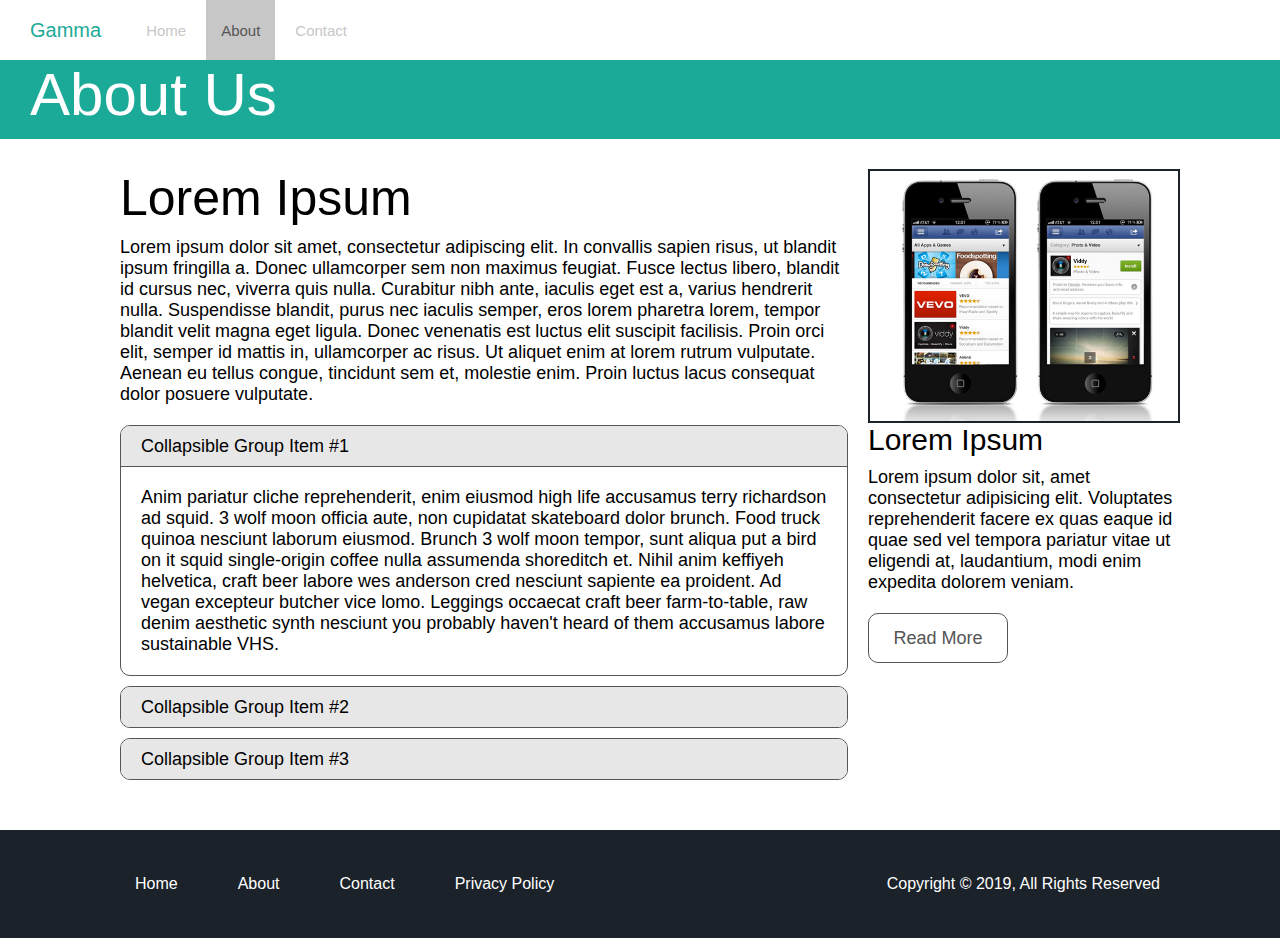
<file: about_us.html>
<!DOCTYPE html>
<html>

  <head>
    <meta charset="utf-8" />
    <meta http-equiv="X-UA-Compatible" content="IE=edge">
    <title>Gamma &mdash; Photo Sharing App</title>
    <link rel="shortcut icon" href="./assets/img/logo.png" type="image/x-icon">
    <meta name="viewport" content="width=device-width, initial-scale=1">
    <link rel="stylesheet" type="text/css" media="screen" href="./assets/css/style.css" />
  </head>

  <body class="container" style="grid-template-rows: minmax(6rem, min-content) min-content minmax(6rem, min-content);">


    <nav class="nav">
      <a class="nav__brand" href="./index.html">Gamma</a>
      <ul class="nav__group">
        <li class="nav__group-item nav__group-item-1"><a class="nav__link" href="./index.html">Home</a></li>
        <li class="nav__group-item  nav__group-item-2"><a class="nav__link active" href="./about_us.html">About</a></li>
        <li class="nav__group-item nav__group-item-3"><a class="nav__link" href="./contact_us.html">Contact</a></li>
      </ul>

      <label class="nav__btn" for="chk">
        <input type="checkbox" id="chk">
        <div class="nav__btn-label"></div>
      </label>
    </nav>

    <header class="header">
      <h1 class="heading-1 heading-1--light">
        About Us
      </h1>
    </header>

    <section class="details">
      <div class="detail">
        <h1 class="heading-2">
          Lorem Ipsum
        </h1>
        <p class="paragraph">Lorem ipsum dolor sit amet, consectetur adipiscing elit. In convallis sapien risus, ut
          blandit ipsum fringilla
          a. Donec ullamcorper sem non maximus feugiat. Fusce lectus libero, blandit id cursus nec, viverra quis nulla.
          Curabitur nibh ante, iaculis eget est a, varius hendrerit nulla. Suspendisse blandit, purus nec iaculis
          semper,
          eros lorem pharetra lorem, tempor blandit velit magna eget ligula. Donec venenatis est luctus elit suscipit
          facilisis. Proin orci elit, semper id mattis in, ullamcorper ac risus. Ut aliquet enim at lorem rutrum
          vulputate. Aenean eu tellus congue, tincidunt sem et, molestie enim. Proin luctus lacus consequat dolor
          posuere
          vulputate.</p>


        <div class="detail__collapse-box">
          <div class="detail__collapse">
            <label class="detail__collapse-main" for="coll1">
              <input type="checkbox" id="coll1" style="display: none;">
              Collapsible Group Item #1
            </label>
            <div class="detail__collapse-details detail__collapse-details-1 collapse">
              Anim pariatur cliche reprehenderit, enim eiusmod high life accusamus terry richardson ad squid. 3 wolf
              moon
              officia aute, non cupidatat skateboard dolor brunch. Food truck quinoa nesciunt laborum eiusmod. Brunch 3
              wolf moon tempor, sunt aliqua put a bird on it squid single-origin coffee nulla assumenda shoreditch et.
              Nihil anim keffiyeh helvetica, craft beer labore wes anderson cred nesciunt sapiente ea proident. Ad vegan
              excepteur butcher vice lomo. Leggings occaecat craft beer farm-to-table, raw denim aesthetic synth
              nesciunt
              you probably haven't heard of them accusamus labore sustainable VHS.
            </div>
          </div>
          <div class="detail__collapse">
            <label class="detail__collapse-main" for="coll2">
              <input type="checkbox" id="coll2" style="display: none;">
              Collapsible Group Item #2
            </label>
            <div class="detail__collapse-details detail__collapse-details-2">
              Anim pariatur cliche reprehenderit, enim eiusmod high life accusamus terry richardson ad squid. 3 wolf
              moon
              officia aute, non cupidatat skateboard dolor brunch. Food truck quinoa nesciunt laborum eiusmod. Brunch 3
              wolf moon tempor, sunt aliqua put a bird on it squid single-origin coffee nulla assumenda shoreditch et.
              Nihil anim keffiyeh helvetica, craft beer labore wes anderson cred nesciunt sapiente ea proident. Ad vegan
              excepteur butcher vice lomo. Leggings occaecat craft beer farm-to-table, raw denim aesthetic synth
              nesciunt
              you probably haven't heard of them accusamus labore sustainable VHS.
            </div>
          </div>
          <div class="detail__collapse">
            <label class="detail__collapse-main" for="coll3">
              <input type="checkbox" id="coll3" style="display: none;">
              Collapsible Group Item #3
            </label>
            <div class="detail__collapse-details detail__collapse-details-3">
              Anim pariatur cliche reprehenderit, enim eiusmod high life accusamus terry richardson ad squid. 3 wolf
              moon
              officia aute, non cupidatat skateboard dolor brunch. Food truck quinoa nesciunt laborum eiusmod. Brunch 3
              wolf moon tempor, sunt aliqua put a bird on it squid single-origin coffee nulla assumenda shoreditch et.
              Nihil anim keffiyeh helvetica, craft beer labore wes anderson cred nesciunt sapiente ea proident. Ad vegan
              excepteur butcher vice lomo. Leggings occaecat craft beer farm-to-table, raw denim aesthetic synth
              nesciunt
              you probably haven't heard of them accusamus labore sustainable VHS.
            </div>
          </div>
        </div>
      </div>
      <div class="product product__detail">
        <img src="./assets/img/demo1.jpg" class="product__img">
        <h1 class="heading-3 heading-3--dark">
          Lorem Ipsum
        </h1>
        <p class="paragraph">Lorem ipsum dolor sit, amet consectetur adipisicing elit. Voluptates reprehenderit facere
          ex
          quas eaque id quae sed vel tempora pariatur vitae ut eligendi at, laudantium, modi enim expedita dolorem
          veniam.</p>
        <a href="#" class="btn">Read More</a>
      </div>
    </section>


    <footer class="footer">
      <ul class="footer__links">
        <li><a class="footer__link" href="./index.html">Home</a></li>
        <li><a class="footer__link" href="./about_us.html">About</a></li>
        <li><a class="footer__link" href="./contact_us.html">Contact</a></li>
        <li><a class="footer__link" href="#">Privacy Policy</a></li>
      </ul>
      <div class="footer__copyright">
        <p class="copyright">Copyright &copy; 2019, All Rights Reserved</p>
      </div>
    </footer>

    <script src="./assets/js/main.js"></script>
  </body>

</html>
</file>
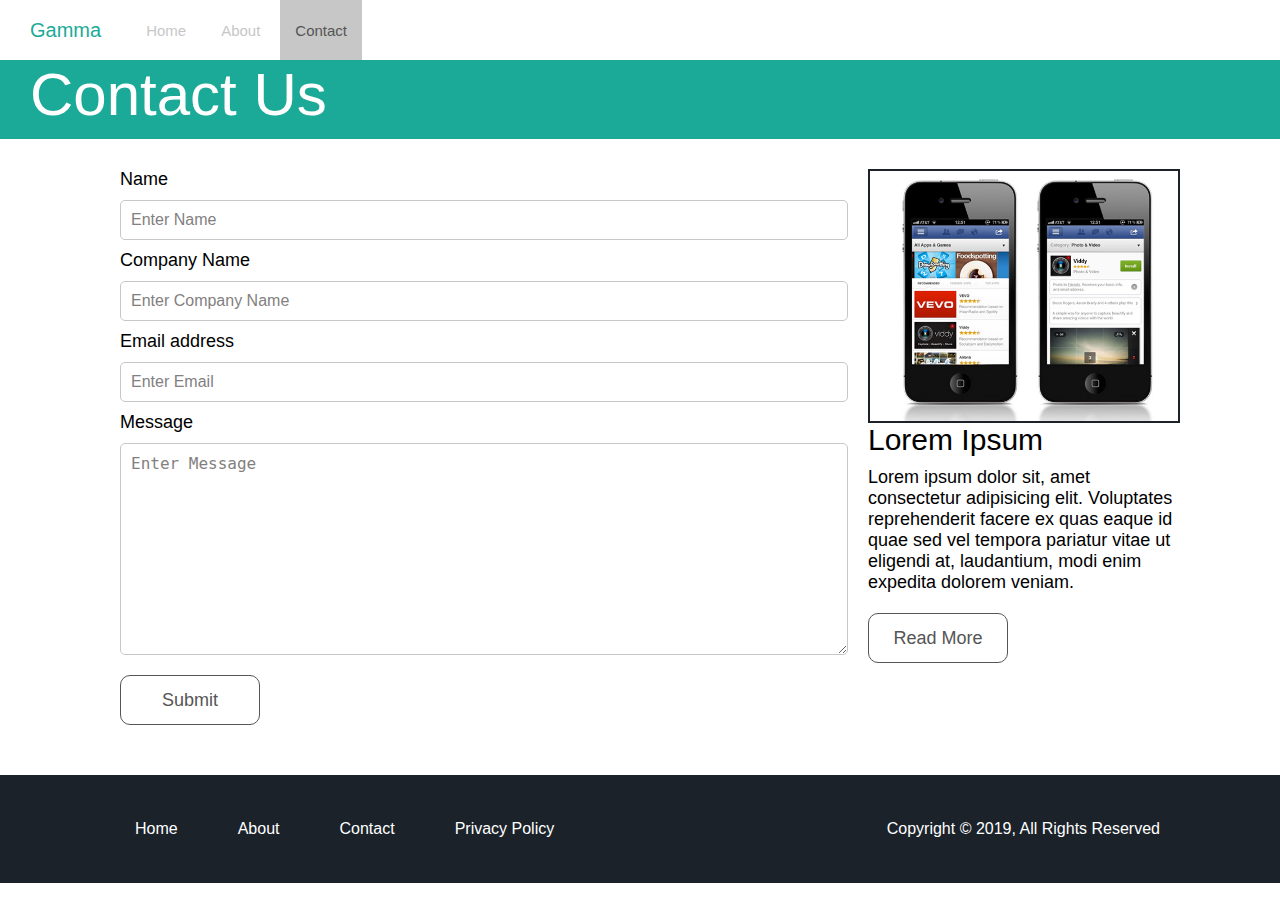
<file: contact_us.html>
<!DOCTYPE html>
<html>

  <head>
    <meta charset="utf-8" />
    <meta http-equiv="X-UA-Compatible" content="IE=edge">
    <title>Gamma &mdash; Photo Sharing App</title>
    <link rel="shortcut icon" href="./assets/img/logo.png" type="image/x-icon">
    <meta name="viewport" content="width=device-width, initial-scale=1">
    <link rel="stylesheet" type="text/css" media="screen" href="./assets/css/style.css" />
  </head>

  <body class="container" style="grid-template-rows: minmax(6rem, min-content) min-content minmax(6rem, min-content);">


    <nav class="nav nav--light">
      <a class="nav__brand" href="./index.html">Gamma</a>
      <ul class="nav__group">
        <li class="nav__group-item nav__group-item-1"><a class="nav__link" href="./index.html">Home</a></li>
        <li class="nav__group-item  nav__group-item-2"><a class="nav__link" href="./about_us.html">About</a></li>
        <li class="nav__group-item nav__group-item-3"><a class="nav__link active" href="./contact_us.html">Contact</a>
        </li>
      </ul>

      <label class="nav__btn" for="chk">
        <input type="checkbox" id="chk">
        <div class="nav__btn-label"></div>
      </label>
    </nav>

    <header class="header">
      <h1 class="heading-1 heading-1--light">
        Contact Us
      </h1>
    </header>

    <section class="details">
      <form action="" class="form">
        <fieldset class="form__fieldset">
          <label for="name" class="form__label">Name</label>
          <input type="text" class="form__input" id="name" placeholder="Enter Name">
        </fieldset>
        <fieldset class="form__fieldset">
          <label class="form__label" for="Comname">Company Name</label>
          <input class="form__input" type="text" id="Comname" placeholder="Enter Company Name">
        </fieldset>
        <fieldset class="form__fieldset">
          <label class="form__label" for="email">Email address</label>
          <input class="form__input" type="email" id="email" placeholder="Enter Email">
        </fieldset>
        <fieldset class="form__fieldset">
          <label class="form__label" for="text">Message</label>
          <textarea class="form__input" id="text" cols="30" rows="10" placeholder="Enter Message"></textarea>
        </fieldset>

        <div class="btn btn__form">Submit</div>
      </form>

      <div class="product product__detail">
        <img src="./assets/img/demo1.jpg" class="product__img">
        <h1 class="heading-3 heading-3--dark">
          Lorem Ipsum
        </h1>
        <p class="paragraph">Lorem ipsum dolor sit, amet consectetur adipisicing elit. Voluptates reprehenderit facere
          ex
          quas eaque id quae sed vel tempora pariatur vitae ut eligendi at, laudantium, modi enim expedita dolorem
          veniam.</p>
        <a href="#" class="btn">Read More</a>
      </div>
    </section>


    <footer class="footer">
      <ul class="footer__links">
        <li><a class="footer__link" href="./index.html">Home</a></li>
        <li><a class="footer__link" href="./about_us.html">About</a></li>
        <li><a class="footer__link" href="./contact_us.html">Contact</a></li>
        <li><a class="footer__link" href="#">Privacy Policy</a></li>
      </ul>
      <div class="footer__copyright">
        <p class="copyright">Copyright &copy; 2019, All Rights Reserved</p>
      </div>
    </footer>

    <script src="./assets/js/main.js"></script>
  </body>

</html>
</file>
<file: assets/css/style.css>
:root{--very-dark-gray: #555;--very-light-gray-1: #e7e7e7;--very-light-gray-2: rgb(131, 127, 127);--very-light-gray-3: rgb(199, 199, 199);--very-light-gray-4: rgb(204, 204, 204);--dark-cyan: #1caa98;--very-dark-blue: #1b222a;--line-1: .2rem solid var(--very-dark-blue);--line-2: .1rem solid var(--very-dark-gray);--line-3: .1rem solid var(--very-light-gray-3)}*,*::before,*::after{padding:0;margin:0;box-sizing:inherit}html{font-size:62.5%;box-sizing:border-box}@media only screen and (max-width: 68.75em){html{font-size:50%}}@media only screen and (max-width: 37.5em){html{font-size:37.5%}}body{font-family:-apple-system, BlinkMacSystemFont, 'Segoe UI', Roboto, Oxygen, Ubuntu, Cantarell, 'Open Sans', 'Helvetica Neue', sans-serif;font-weight:300;position:relative}.container{display:grid;grid-template-rows:minmax(6rem, -webkit-min-content) repeat(3, -webkit-min-content) minmax(6rem, -webkit-min-content);grid-template-rows:minmax(6rem, min-content) repeat(3, min-content) minmax(6rem, min-content);grid-template-columns:[full-start] minmax(6rem, 1fr) [center-start] repeat(8, [col-start] minmax(-webkit-min-content, 14rem) [col-end]) [center-end] minmax(6rem, 1fr) [full-end];grid-template-columns:[full-start] minmax(6rem, 1fr) [center-start] repeat(8, [col-start] minmax(min-content, 14rem) [col-end]) [center-end] minmax(6rem, 1fr) [full-end]}.details{grid-column:full-start / full-end;padding:3rem 12rem;display:grid;grid-gap:2rem;grid-template-columns:70% 30%}@media only screen and (max-width: 37.5em){.details{padding:3rem 3rem;grid-template-columns:none;grid-template-rows:repeat(2, -webkit-min-content);grid-template-rows:repeat(2, min-content)}}.footer{background-color:var(--very-dark-blue);grid-column:full-start / full-end;padding:3rem 12rem;display:grid;grid-template-columns:repeat(2, 1fr);-webkit-box-align:center;align-items:center}@media only screen and (max-width: 56.25em){.footer{padding:3rem 3rem;grid-template-columns:none;grid-template-rows:repeat(2, -webkit-min-content);grid-template-rows:repeat(2, min-content)}}.footer__links{display:grid;width:fit-content;width:-moz-fit-content;width:-webkit-fit-content;grid-template-columns:repeat(4, -webkit-max-content);grid-template-columns:repeat(4, max-content);list-style:none;grid-gap:3rem}@media only screen and (max-width: 56.25em){.footer__links{width:100%;grid-template-columns:repeat(4, 1fr);margin-bottom:4rem}}.footer__link{text-align:center;padding:1.5rem;-webkit-transition:all .2s ease-in-out;transition:all .2s ease-in-out}.footer__link:link,.footer__link:visited{color:#fff;text-decoration:none;font-size:1.6rem;display:block}.footer__link:hover,.footer__link:active{background-color:rgba(255,255,255,0.05);-webkit-transform:translateY(-0.3rem);transform:translateY(-0.3rem)}.footer__copyright{display:-webkit-box;display:flex;-webkit-box-pack:end;justify-content:flex-end}@media only screen and (max-width: 56.25em){.footer__copyright{-webkit-box-pack:center;justify-content:center}}.copyright{color:#fff;font-size:1.6rem}.header{background-color:var(--dark-cyan);grid-column:full-start / full-end;padding:0 3rem}.nav{position:-webkit-sticky;position:sticky;top:0;grid-column:full-start / full-end;display:-webkit-box;display:flex;-webkit-box-align:center;align-items:center;background-color:#fff}@media only screen and (max-width: 56.25em){.nav{display:grid;grid-template-columns:85% 15%;-webkit-box-align:center;align-items:center}}.nav__brand{color:var(--dark-cyan);font-size:2rem;text-decoration:none;padding:0 3rem;font-weight:400}.nav__group{list-style:none;display:-webkit-box;display:flex;align-self:stretch;-webkit-box-align:center;align-items:center}@media only screen and (max-width: 56.25em){.nav__group{display:none;padding-top:1rem;grid-template-rows:repeat(3, 1fr);grid-gap:.5rem;-webkit-box-align:start;align-items:flex-start;grid-row:2/3;grid-column:1/ span 2}}.nav__group-item{height:100%;display:-webkit-box;display:flex;position:relative}.nav__group-item:not(:last-child){margin-right:.5rem}.nav__group-item::before{content:"";position:absolute;bottom:0;left:0;width:100%;height:.3rem;background-color:var(--very-light-gray-3);-webkit-transform:scaleX(0);transform:scaleX(0);-webkit-transition:height 0.4s cubic-bezier(1, 0, 0, 1) 0.2s,background-color 0.1s,-webkit-transform 0.2s;transition:height 0.4s cubic-bezier(1, 0, 0, 1) 0.2s,background-color 0.1s,-webkit-transform 0.2s;transition:transform 0.2s,height 0.4s cubic-bezier(1, 0, 0, 1) 0.2s,background-color 0.1s;transition:transform 0.2s,height 0.4s cubic-bezier(1, 0, 0, 1) 0.2s,background-color 0.1s,-webkit-transform 0.2s}.nav__group-item:hover::before{-webkit-transform:scaleX(1);transform:scaleX(1);height:100%}.nav__link{-webkit-transition:all .5s ease;transition:all .5s ease}.nav__link:link,.nav__link:visited{z-index:10;color:var(--very-light-gray-3);text-decoration:none;padding:0 1.5rem;font-size:1.5rem;display:-webkit-box;display:flex;font-weight:400;-webkit-box-align:center;align-items:center}@media only screen and (max-width: 56.25em){.nav__link:link,.nav__link:visited{padding:1rem 0 1rem 2rem;width:100%}}.nav__link:hover,.nav__link:active{color:var(--very-dark-gray)}.nav__btn{background:initial;margin:0 3rem 0 auto;width:4rem;height:3rem;border:0.1rem solid var(--very-light-gray-2);border-radius:.5rem;display:none;-webkit-box-align:center;align-items:center;-webkit-box-pack:center;justify-content:center}.nav__btn input{display:none}.nav__btn:hover{cursor:pointer}.nav__btn:active{outline:none;background:var(--very-light-gray-3)}@media only screen and (max-width: 56.25em){.nav__btn{display:-webkit-box;display:flex}}.nav__btn-label{cursor:pointer;width:2rem;height:.2rem;border:none;border-radius:0;background-color:var(--very-dark-gray)}.nav__btn-label::before,.nav__btn-label::after{content:"";width:2rem;height:.2rem;background-color:var(--very-dark-gray);display:block}.nav__btn-label::before{-webkit-transform:translateY(-0.7rem);transform:translateY(-0.7rem)}.nav__btn-label::after{-webkit-transform:translateY(0.5rem);transform:translateY(0.5rem)}.active{background-color:var(--very-light-gray-3) !important;color:var(--very-dark-gray) !important}.disgrd{display:grid}.pad{padding:1.5rem 0}.products{grid-column:center-start / center-end;display:grid;grid-template-columns:repeat(3, 1fr);grid-gap:2rem;padding:8rem 0}@media only screen and (max-width: 31.25em){.products{grid-template-columns:none;grid-template-rows:repeat(3, -webkit-min-content);grid-template-rows:repeat(3, min-content)}}.product{display:-webkit-box;display:flex;-webkit-box-orient:vertical;-webkit-box-direction:normal;flex-direction:column}@media only screen and (max-width: 31.25em){.product{-webkit-box-align:center;align-items:center;text-align:center}}.product__img{max-width:35rem;width:100%;border:var(--line-1)}@media only screen and (max-width: 37.5em){.product__detail{-webkit-box-align:center;align-items:center;text-align:center}}.heading-1,.heading-2,.heading-3{font-weight:400;margin-bottom:1rem}.heading-1{font-size:6rem}.heading-1--dark{color:var(--very-dark-blue)}.heading-1--light{color:#fff}.heading-2{font-size:5rem}.heading-2 span{color:var(--dark-cyan)}.heading-2--dark{color:var(--very-dark-blue)}.heading-2--light{color:#fff}.heading-3{font-size:3rem}.paragraph{font-size:1.8rem}.btn{color:var(--very-dark-gray);font-size:1.8rem;font-weight:400;text-decoration:none;width:14rem;height:5rem;border:var(--line-2);border-radius:1rem;display:-webkit-box;display:flex;-webkit-box-pack:center;justify-content:center;-webkit-box-align:center;align-items:center;margin:2rem 0;-webkit-transition:all 0.2s cubic-bezier(0.9, 0.03, 0.69, 0.22);transition:all 0.2s cubic-bezier(0.9, 0.03, 0.69, 0.22)}.btn:link,.btn:visited{color:var(--very-dark-gray)}.btn:hover,.btn:active{color:#fff;background-color:var(--very-dark-gray)}@media only screen and (max-width: 37.5em){.btn__form{width:100%}}.detail__collapse-box{display:-webkit-box;display:flex;-webkit-box-orient:vertical;-webkit-box-direction:normal;flex-direction:column;margin:2rem 0}.detail__collapse{min-height:4rem;height:100%;width:100%;border:var(--line-2);overflow:hidden;border-radius:1rem;font-size:1.8rem}.detail__collapse:not(:last-child){margin-bottom:1rem}.detail__collapse-main{display:-webkit-box;display:flex;-webkit-box-align:center;align-items:center;padding:0 2rem;height:4rem;background:var(--very-light-gray-1)}.detail__collapse-main:active{background:var(--very-light-gray-4)}.detail__collapse-details{padding:2rem 2rem;border-top:var(--line-2);-webkit-transition:all .5s ease-in-out;transition:all .5s ease-in-out}.detail__collapse-details-1{display:none}.detail__collapse-details-2{display:none}.detail__collapse-details-3{display:none}.collapse{display:block !important}.form{font-size:1.8rem}.form__fieldset{border:none}.form__fieldset:not(:last-child){margin-bottom:1rem}.form__label{display:block;margin-bottom:1rem}.form__input{font-weight:300;color:var(--very-light-gray-2);font-size:1.6rem;display:block;width:100%;padding:1rem;border:var(--line-3);border-radius:.5rem}.form__input::-webkit-input-placeholder{color:var(--very-light-gray-2)}.features{background-color:var(--dark-cyan);grid-column:full-start / full-end;padding:4rem 12rem;display:grid;grid-template-columns:repeat(2, 1fr)}@media only screen and (max-width: 37.5em){.features{padding:0;grid-template-columns:none;grid-template-rows:repeat(2, -webkit-min-content);grid-template-rows:repeat(2, min-content)}}@media only screen and (max-width: 37.5em){.features__text-box{text-align:center}}.features__img-box{display:-webkit-box;display:flex;-webkit-box-pack:center;justify-content:center}.features__list{font-size:3rem;list-style:none;color:#fff}.features__list::before{content:"\2713";margin-right:.5rem}.header__main{background:url(./assets/img/site_showcase_bg.jpg);background-size:cover;background-repeat:no-repeat;background-position:center;min-height:80vh;padding:0 12rem;grid-column:full-start / full-end;display:grid;grid-template-columns:repeat(2, 1fr)}@media only screen and (max-width: 56.25em){.header__main{padding:0;text-align:center;grid-template-columns:none;grid-template-rows:repeat(2, -webkit-min-content);grid-template-rows:repeat(2, min-content);min-height:-moz-fit-content;min-height:-webkit-fit-content;min-height:fit-content}}.header__main-text-box{display:-webkit-box;display:flex;-webkit-box-orient:vertical;-webkit-box-direction:normal;flex-direction:column;-webkit-box-pack:center;justify-content:center;margin-top:3rem}.header__main-paragraph{color:#fff;font-size:2rem}.header__main-img-sub-box{display:-webkit-box;display:flex;margin-top:2rem;-webkit-box-align:center;align-items:center;width:fit-content;width:-moz-fit-content;width:-webkit-fit-content}@media only screen and (max-width: 56.25em){.header__main-img-sub-box{margin:2rem auto}}.header__main-img-sub:not(:last-child){margin-right:4rem}.header__main-img-sub img{max-width:20rem;width:100%}.header__main-img-main-box{display:-webkit-box;display:flex;-webkit-box-pack:center;justify-content:center;-webkit-box-align:end;align-items:flex-end;width:100%}.header__main-img-main{max-width:35rem}
</file>
